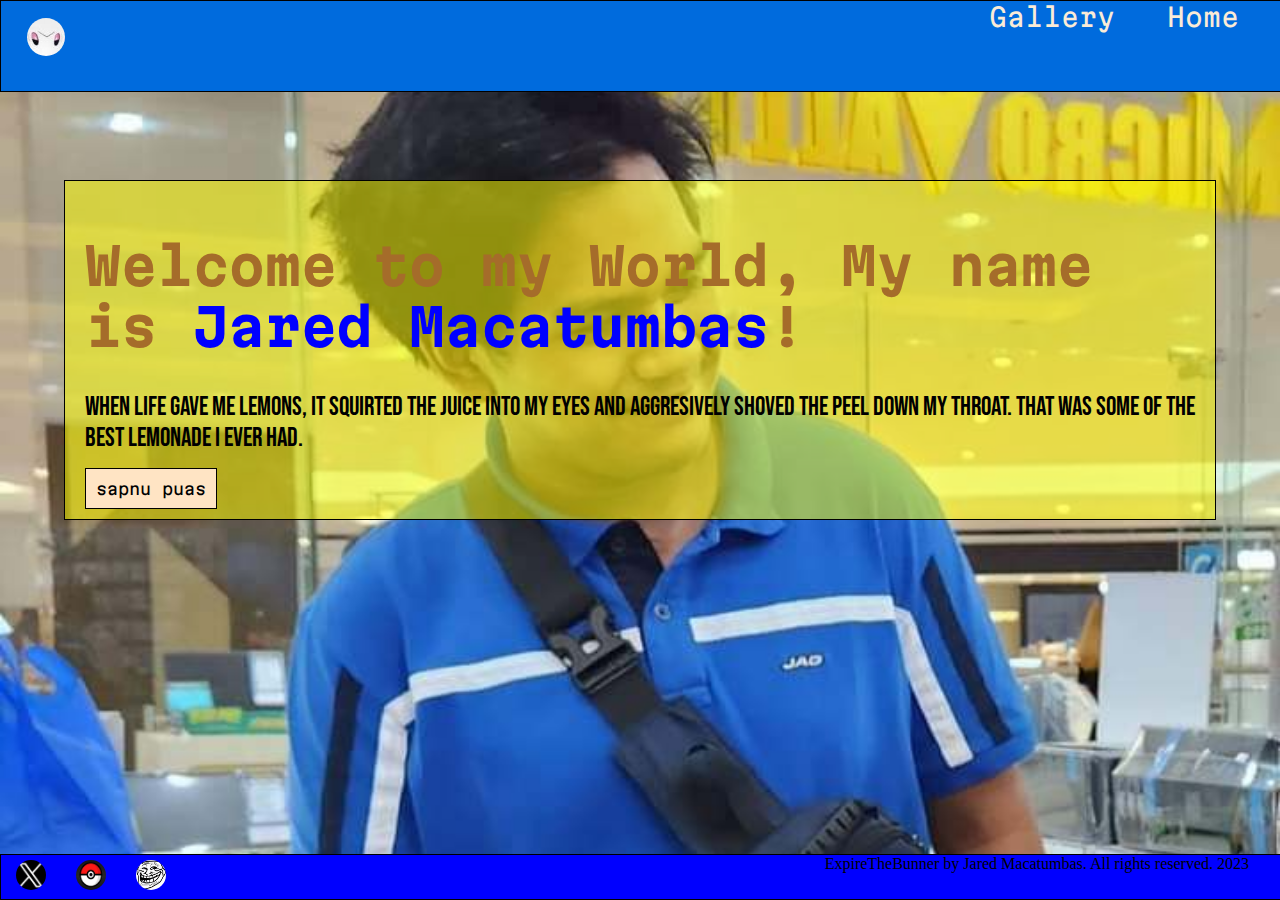
<file: index.html>
<!DOCTYPE html>
<html lang="en">
<head>
    <meta charset="UTF-8">
    <meta name="viewport" content="width=device-width, initial-scale=1.0">
    <title>Welcome Home</title>
</head>
<body class="bod">
    
    <div class="hstuff">
        <div class="htext">
            <div class="notA">
                <h1>Welcome to my World, My name is <span>Jared Macatumbas</span>!</h1>
                <p>When life gave me lemons, it squirted the juice into my eyes and aggresively shoved the peel down my throat. That was some of the best lemonade I ever had.</p>
                <a class="sapnu" href="gallery.html">sapnu puas</a>
            </div>
        </div>
    </div>

    <div class="menubar">
        <div id="menujelly">
            <div class="logo"><img id="shorts" src="images/expiredbread.png"></div>
            <div class="links" id="l1"><a href="index.html">Home</a></div>
            <div class="links" id="l2"><a href="gallery.html">Gallery</a></div>
        </div>
    </div>

        
        
        <div class="footer">
            <div class="footjelly">
                <div class="par">ExpireTheBunner by Jared Macatumbas. All rights reserved. 2023</div>
                <div class="links2" id="l12"><a href="https://twitter.com/ExpireTheBunner"><img class="x"src="images/x.png"></a></div>
                <div class="links2" id="l22"><a href="https://pokemondb.net/pokedex/escavalier"><img class="x"src="images/pkball.png"></a></div>
                <div class="links2" id="l32"><a href="https://youtu.be/dQw4w9WgXcQ?si=usxjvDFnp9iyvcZN"><img class="x"src="images/trolldya.jpg"></a></div>
            </div>
        </div>
    

</body>

<link rel="stylesheet" href="style.css">
</html>
</file>
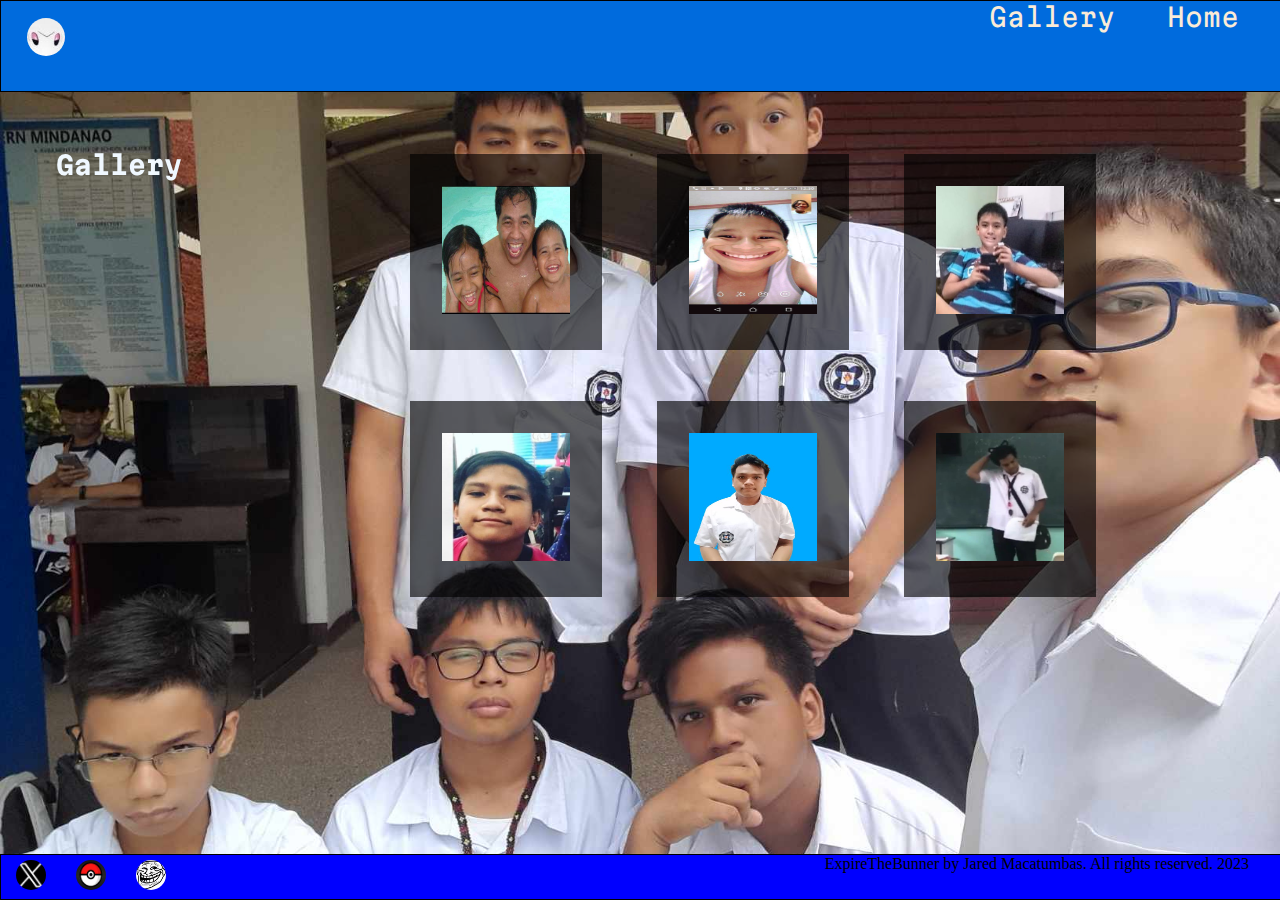
<file: gallery.html>
<!DOCTYPE html>
<html lang="en">
<head>
    <meta charset="UTF-8">
    <meta name="viewport" content="width=device-width, initial-scale=1.0">
    <title>Gallery</title>
</head>
<body class="ody">
    
    <div class="menubar">
        <div id="menujelly">
            <div class="logo"><img id="shorts" src="images/expiredbread.png"></div>
            <div class="links" id="l1"><a href="index.html">Home</a></div>
            <div class="links" id="l2"><a href="gallery.html">Gallery</a></div>
        </div>
    </div>
    <div class="hAndf">
        <div class="he1"><h2 class="gall">Gallery</h2></div>
        
        <div class="galimcon">
            <div id="galimscon">
                <div class="galim"><img id="alim" src="images/swim.jpg" title="Going for a little swim"></div>
                <div class="galim"><img id="alim" src="images/call.jpg" title="My mom in Europe and I having a cheeky little video call"></div>
                <div class="galim"><img id="alim" src="images/off.jpg" title="Staying at my mom's office"></div>
            </div>
            <div id="galimscon">
                <div class="galim"><img id="alim" src="images/five.jpg" title="Grade 5 fridays"></div>
                <div class="galim"><img id="alim" src="images/pisay.jpg" title="Readying for Pisay"></div>
                <div class="galim"><img id="alim" src="images/no.jpg" title="'30/30 was not worth it'"></div>
            </div>
            
            
        </div>
    </div>
        <div class="footer">
            <div class="footjelly">
                <div class="par">ExpireTheBunner by Jared Macatumbas. All rights reserved. 2023</div>
                <div class="links2" id="l12"><a href="https://twitter.com/ExpireTheBunner"><img class="x"src="images/x.png"></a></div>
                <div class="links2" id="l22"><a href="https://pokemondb.net/pokedex/escavalier"><img class="x"src="images/pkball.png"></a></div>
                <div class="links2" id="l32"><a href="https://youtu.be/dQw4w9WgXcQ?si=usxjvDFnp9iyvcZN"><img class="x"src="images/trolldya.jpg"></a></div>
            </div>
        </div>
    

</body>
<link rel="stylesheet" href="style.css">
</html>
</file>
<file: style.css>
@import url('https://fonts.googleapis.com/css2?family=Martian+Mono:wght@300&display=swap');
@import url('https://fonts.googleapis.com/css2?family=Bebas+Neue&family=Martian+Mono:wght@300&display=swap');
p{
    font-family: 'Bebas Neue', sans-serif;
    font-size: 2vw;
}
div{
    padding: 0px;
    margin: 0px;
}
body{
    margin: 0%;
}
.links2{
    float: left;
    margin: 5px;
    display: inline-block;
}
.htext{
    position: absolute;
    top: 20%;
    left: 5%;
    width: 90vw;
}
.menubar{
    border: 1px solid black;
    height: 10vh;
    background-color: rgb(0, 107, 221);
    width: 100vw;
    position: fixed;
    top:0px;
}
.links{
    float: right;
    display: inline-block;
    padding: 0px;
    font-size: 2vw;
    margin-right: 2.5vw;
}
.notA{
    border: 1px solid black;
    padding: 20px;
    background-color: rgba(255, 255, 0, 0.523);
}
.sapnu{
    border: 1px solid black;
    background-color: bisque;
    color: black;
}
a{
    padding: 10px;
    text-decoration: none;
    color: antiquewhite;
    font-family: 'Martian Mono', monospace;
}
.logo{
    display: inline-block;
    margin-left: 2%;
    position: fixed;
    object-fit: cover;
    top:2%;
    bottom:90%
    
}
#shorts{
    width: 3vw;
    aspect-ratio: 1/1;
    border-radius: 50%;
    
}
.he1{
    margin: 20px;
    width: 10vw;
    border-radius: 300vw;
}
.gall{
    position: absolute;
    left: 5%;
    color: aliceblue;
}
h2{
    font-family: 'Martian Mono', monospace;
    display: inline-block;
    text-align: center;
    font-size: 2vw;
}
.galim{
    display: inline-block;
    width:15vw;
    aspect-ratio: 1/1;
    margin: 2vw;
    background-color: rgba(0, 0, 0, 0.625);
}
#galimscon{
    margin-left: 30vw;
}
#alim{
    width: 10vw;
    aspect-ratio: 1/1;
    margin: 2.5vw;
    
    
}
a:hover{
    font-size: larger;
    transition: 0.4s;
}
.x{
    width: 30px;
    height: 30px;
    border-radius: 50%;
}
.par{
    display: inline-block;
    float: right;
    margin-right: 2.5vw;
}
h1{
    font-family: 'Martian Mono', monospace;
    color: rgb(165, 108, 42);
}
span{
    color: blue;
}
.links2{
    top: 90vh;
}
.footjelly{
    bottom:0;
    position: fixed;
    border: 1px solid black;
    width: 100%;
    background-color: blue;
}
.hAndf{
    position: fixed;
    top: 12vh;
}
h1{
    font-size: 4vw;
}
.bod{
    background-image: url(images/blueshirt.png);
    background-repeat: no-repeat;
    background-attachment: fixed;
    background-size: 100% 100%;
    object-fit: cover;
}
.ody{
    background-image: url(images/Vcorner.jpg);
    background-repeat: no-repeat;
    background-attachment: fixed;
    background-size: 100% 100%;
    object-fit: cover;
}
</file>
